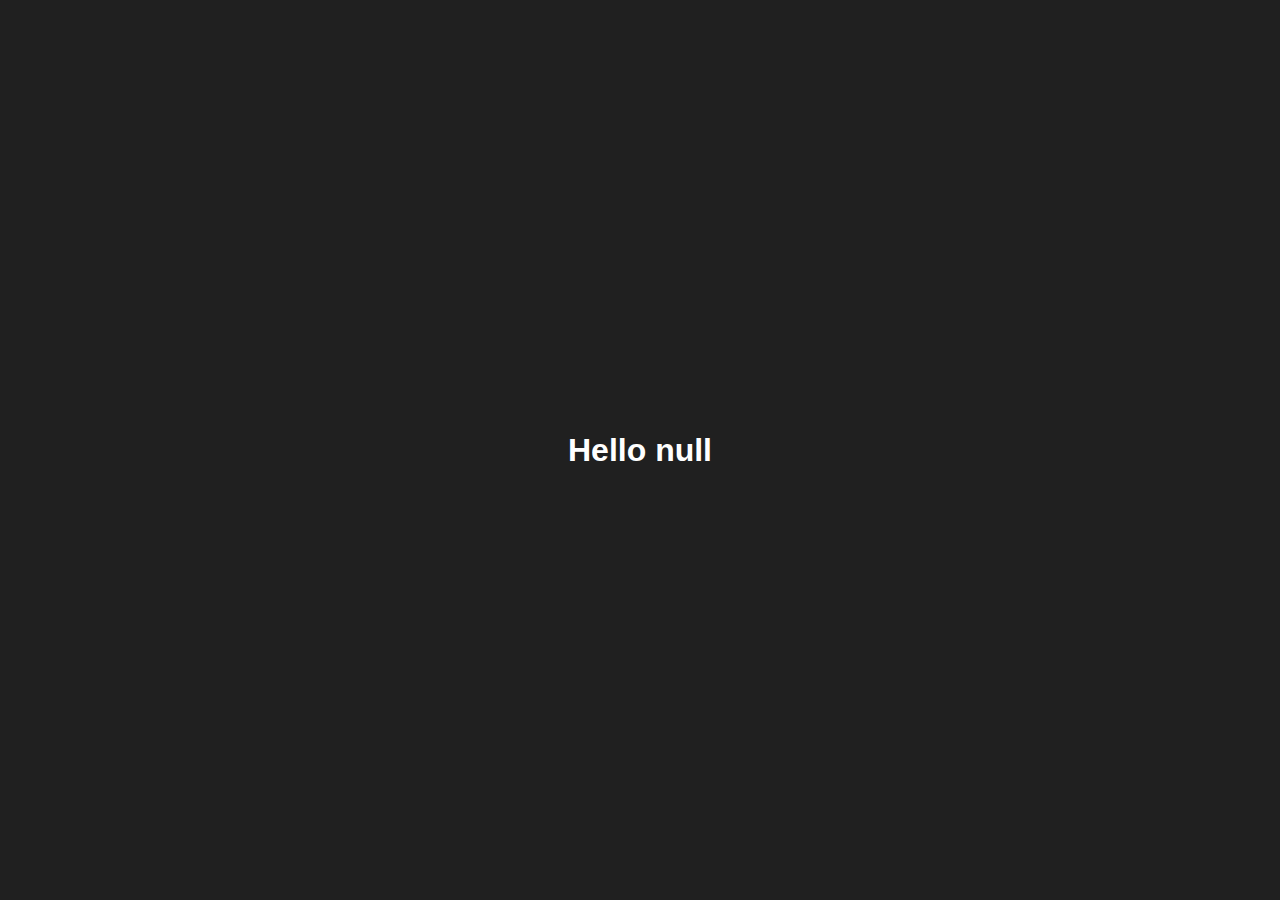
<file: challenge-1.html>
<!DOCTYPE html>
<html lang="en">
    <head>
        <meta charset="UTF-8" />
        <meta name="viewport" content="width=device-width, initial-scale=1.0" />
        <link rel="stylesheet" href="style.css" />
        <title>Challenge 1: Variable</title>
    </head>
    <body>
        <script>
            let username = prompt("Enter your username");
            alert("Hello " + username);
            document.write("<h1>Hello " + username + "</h1>");
        </script>
    </body>
</html>
</file>
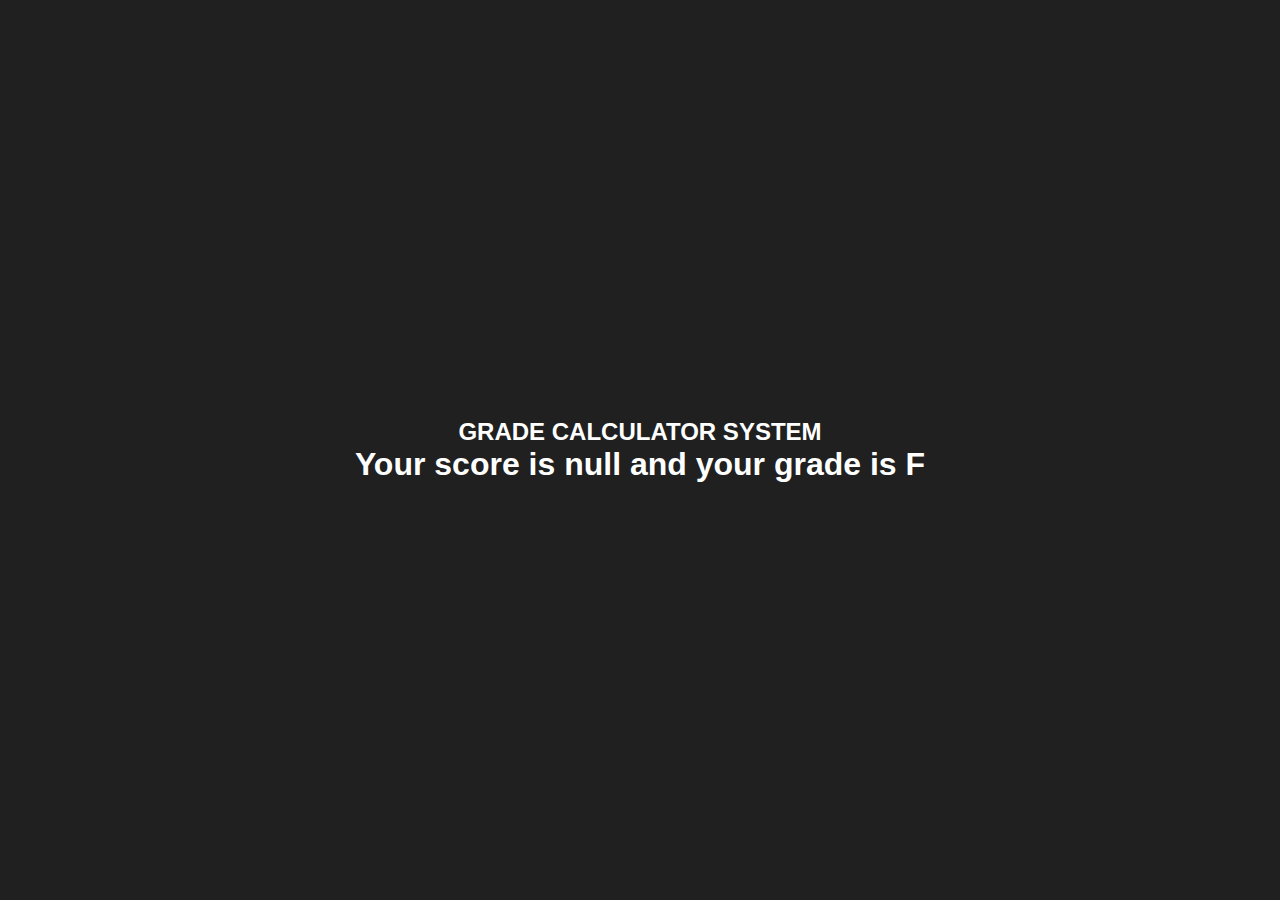
<file: challenge-2.html>
<!DOCTYPE html>
<html lang="en">
    <head>
        <meta charset="UTF-8" />
        <meta name="viewport" content="width=device-width, initial-scale=1.0" />
        <link rel="stylesheet" href="style.css" />
        <title>Challenge-2: Grade Calculator</title>
    </head>
    <body>
        <h2>GRADE CALCULATOR SYSTEM</h2>

        <script>
            // Javascript code to calculate students' grade
            let score = prompt("Enter student score ");
            let grade;
            if (score >= 70) {
                grade = "A";
            } else if (score <= 40) {
                grade = "F";
            } else if (score < 70) {
                grade = "C";
            }
            alert("Your score is " + score + " and your grade is " + grade);
            document.write(
                "<h1>Your score is " +
                    score +
                    " and your grade is " +
                    grade +
                    "</h1>"
            );
        </script>
    </body>
</html>
</file>
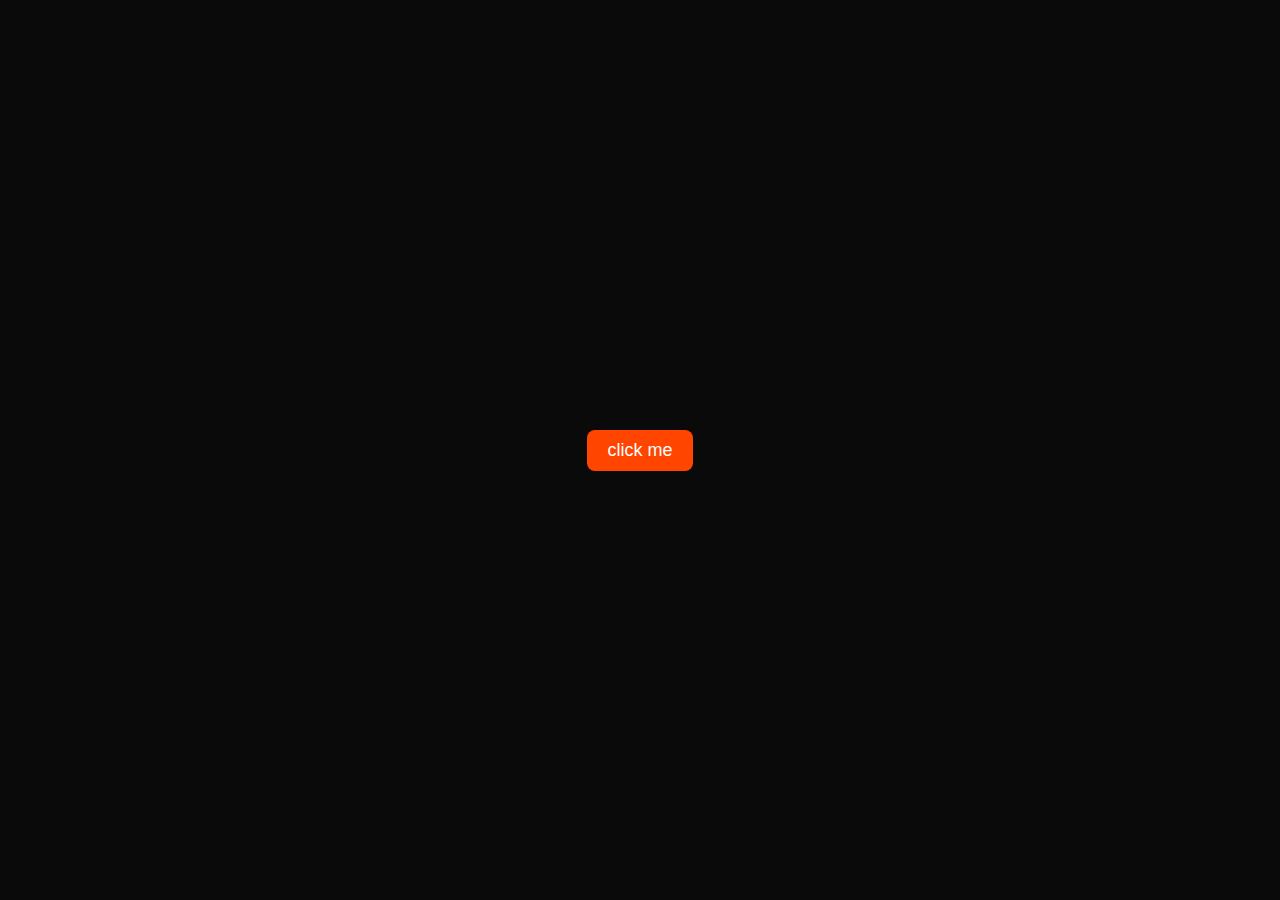
<file: challenge-3.html>
<!DOCTYPE html>
<html lang="en">
    <head>
        <meta charset="UTF-8" />
        <meta name="viewport" content="width=device-width, initial-scale=1.0" />
        <title>Challenge-3: Change a Webpage Color</title>
        <style>
            * {
                padding: 0;
                margin: 0;
                box-sizing: border-box;
            }
            .container {
                width: 100%;
                height: 100vh;
                background-color: rgb(10, 10, 10);
                display: flex;
                align-items: center;
                justify-content: center;
            }
            .colorChange {
                background-color: rgb(77, 164, 247);
            }
            button {
                background: orangered;
                color: white;
                padding: 10px 20px;
                font-size: 18px;
                border-radius: 8px;
                border: none;
            }
        </style>
    </head>
    <body>
        <div class="container" id="cont">
            <button onclick="blueBg()">click me</button>
        </div>

        <script>
            function blueBg() {
                let pageBody = document.getElementById("cont");
                pageBody.classList.toggle("colorChange");
            }
        </script>
    </body>
</html>
</file>
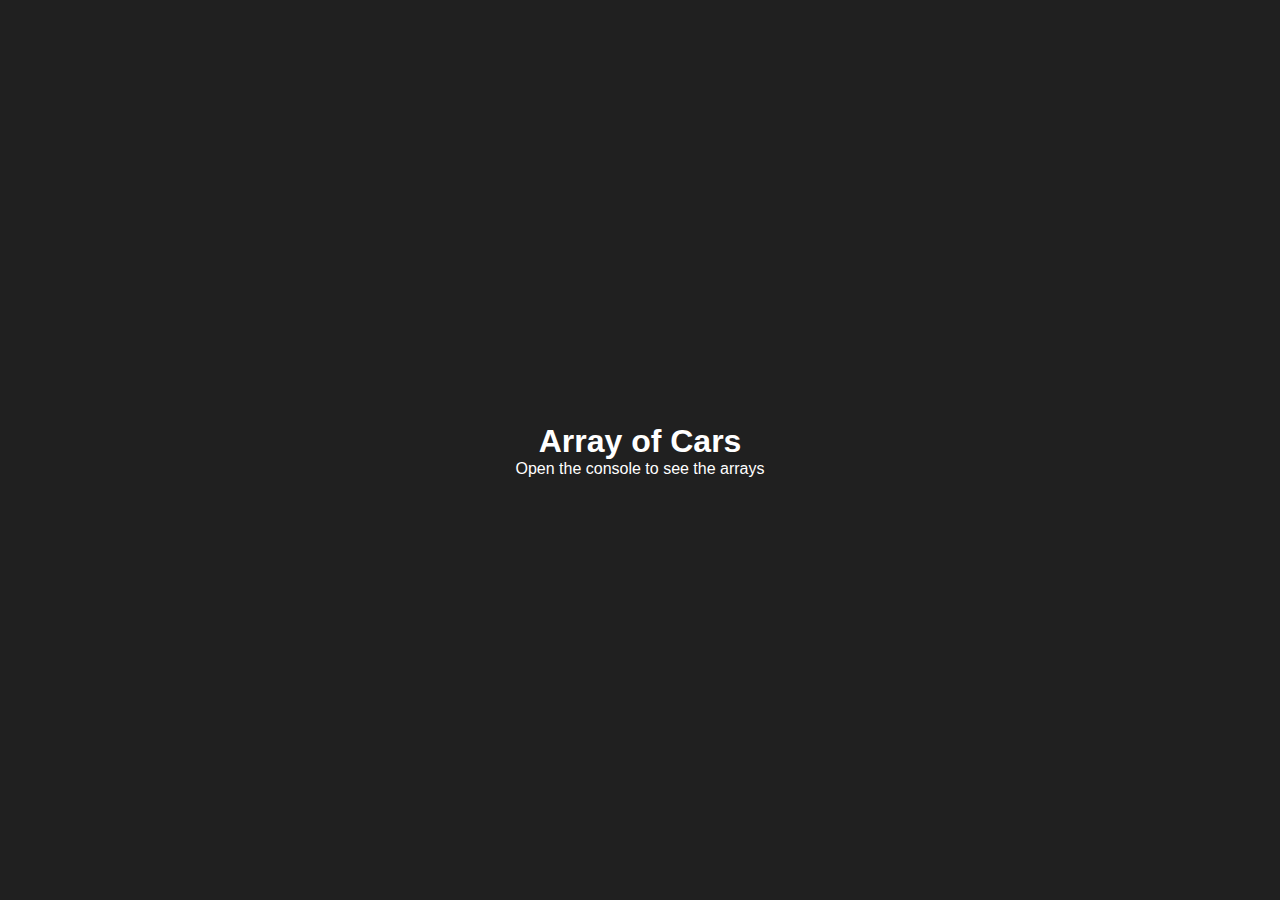
<file: challenge-4.html>
<!DOCTYPE html>
<html lang="en">
    <head>
        <meta charset="UTF-8" />
        <meta name="viewport" content="width=device-width, initial-scale=1.0" />
        <link rel="stylesheet" href="style.css" />
        <title>Challenge-4: Cars Listing</title>
    </head>
    <body>
        <h1>Array of Cars</h1>
        <p>Open the console to see the arrays</p>
        <script>
            // Initializing the Cars Array
            let cars = [
                "toyota",
                "honda",
                "madza",
                "mitsubishi",
                "tesla",
                "lexus",
            ];

            // Logging the first and last items of the array to the console
            console.log(
                "The first item is " +
                    cars[0] +
                    " and the last item is " +
                    cars[cars.length - 1]
            );

            // Adding Mercedes-benz to the array and logging it to console
            cars.push("Mercedes-benz");
            console.log(cars);

            // Looping through the cars array
            for (let i = 0; i < cars.length; i++) {
                console.log(cars[i]);
            }
        </script>
    </body>
</html>
</file>
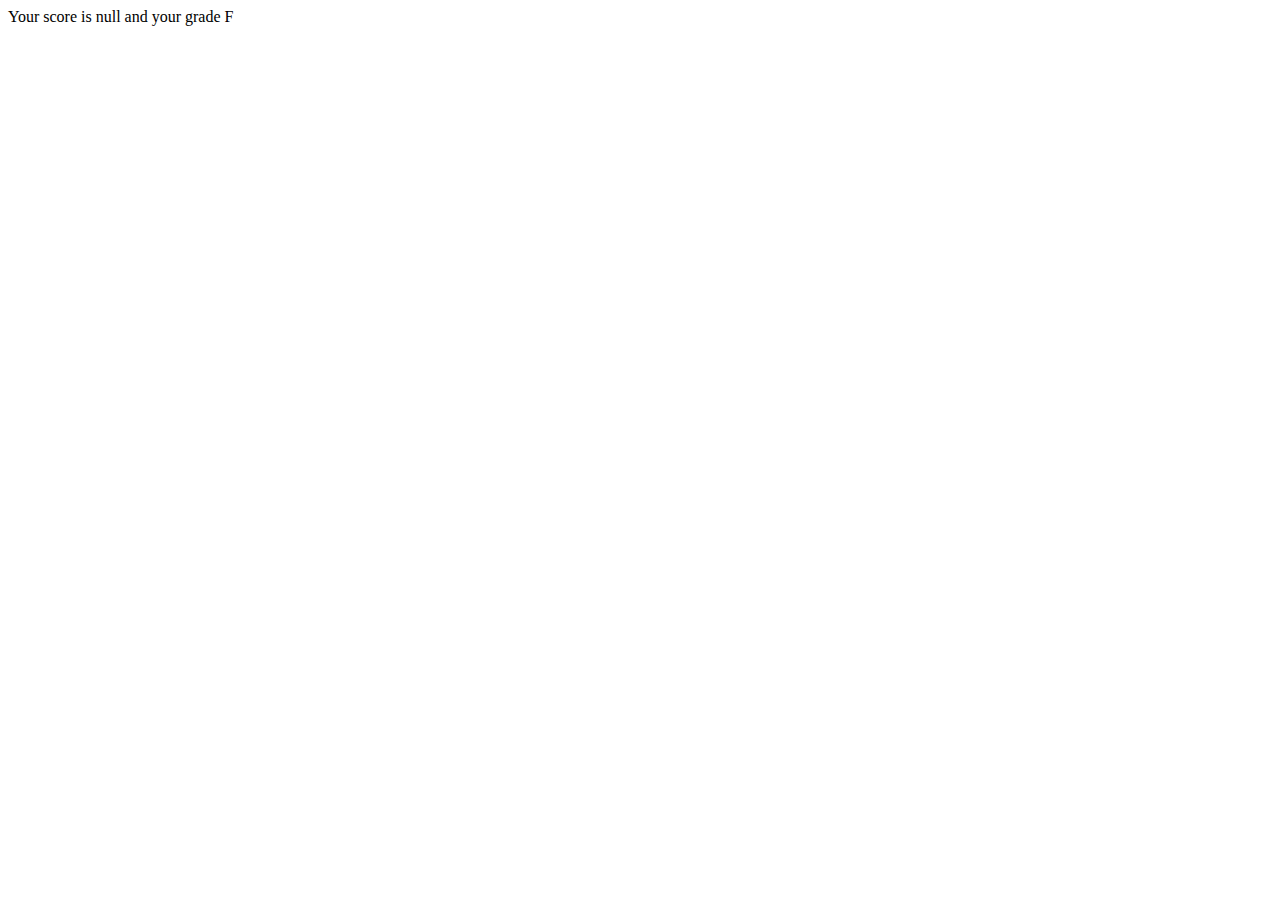
<file: grade-calculator.html>
<!DOCTYPE html>
<html lang="en">
    <head>
        <meta charset="UTF-8" />
        <meta name="viewport" content="width=device-width, initial-scale=1.0" />
        <title>Challenge-2: Grade Calculator</title>
    </head>
    <body>
        <script>
            // Javascript code to calculate students' grade
            let score = prompt("Enter student score ");
            let grade;
            if (score >= 70) {
                grade = "A";
            } else if (score <= 40) {
                grade = "F";
            } else if (score < 70) {
                grade = "C";
            }
            alert("Your score is " + score + " and your grade " + grade);
            document.write(
                "Your score is " + score + " and your grade " + grade
            );
        </script>
    </body>
</html>
</file>
<file: style.css>
* {
    padding: 0;
    margin: 0;
    box-sizing: border-box;
}
body {
    width: 100%;
    height: 100vh;
    background-color: rgb(32, 32, 32);
    color: white;
    font-family: sans-serif;
    display: flex;
    align-items: center;
    justify-content: center;
    flex-direction: column;
}
</file>
